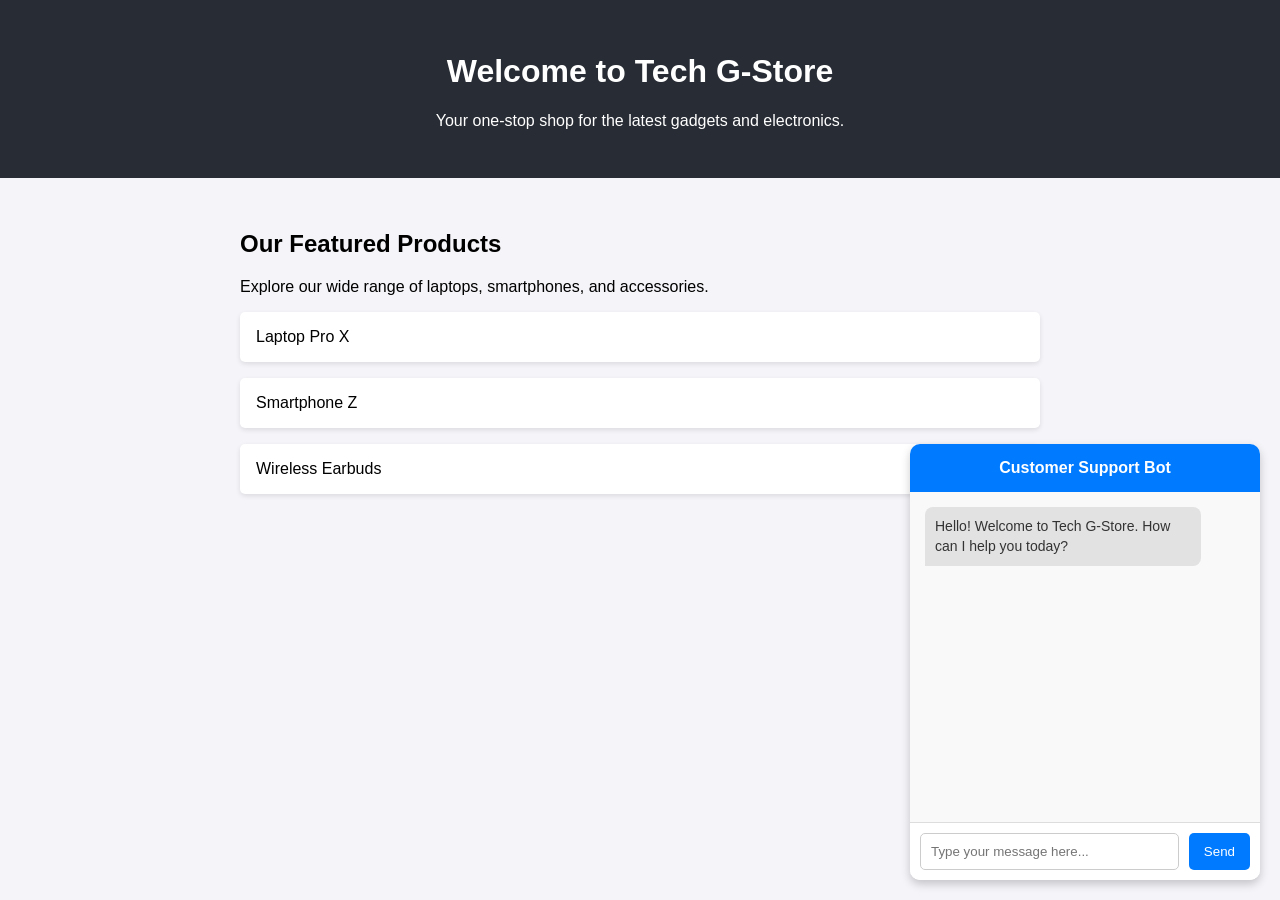
<file: shubham/ASSIGNMENT4/index.html>
<!DOCTYPE html>
<html lang="en">
<head>
    <meta charset="UTF-8">
    <meta name="viewport" content="width=device-width, initial-scale=1.0">
    <title>Tech Gadgets Store</title>
    <link rel="stylesheet" href="style.css">
</head>
<body>
    <header>
        <h1>Welcome to Tech G-Store</h1>
        <p>Your one-stop shop for the latest gadgets and electronics.</p>
    </header>
    
    <main>
        <section class="products">
            <h2>Our Featured Products</h2>
            <p>Explore our wide range of laptops, smartphones, and accessories.</p>
            <!-- Sample content -->
            <div class="product-card">Laptop Pro X</div>
            <div class="product-card">Smartphone Z</div>
            <div class="product-card">Wireless Earbuds</div>
        </section>
    </main>

    <!-- Chatbot Widget -->
    <div id="chatbot-container">
        <div id="chat-header">
            <span>Customer Support Bot</span>
        </div>
        <div id="chat-window">
            <div class="message bot-message">Hello! Welcome to Tech G-Store. How can I help you today?</div>
        </div>
        <div id="chat-input-area">
            <input type="text" id="user-input" placeholder="Type your message here..." />
            <button id="send-btn">Send</button>
        </div>
    </div>

    <script src="chatbot.js"></script>
</body>
</html>
</file>
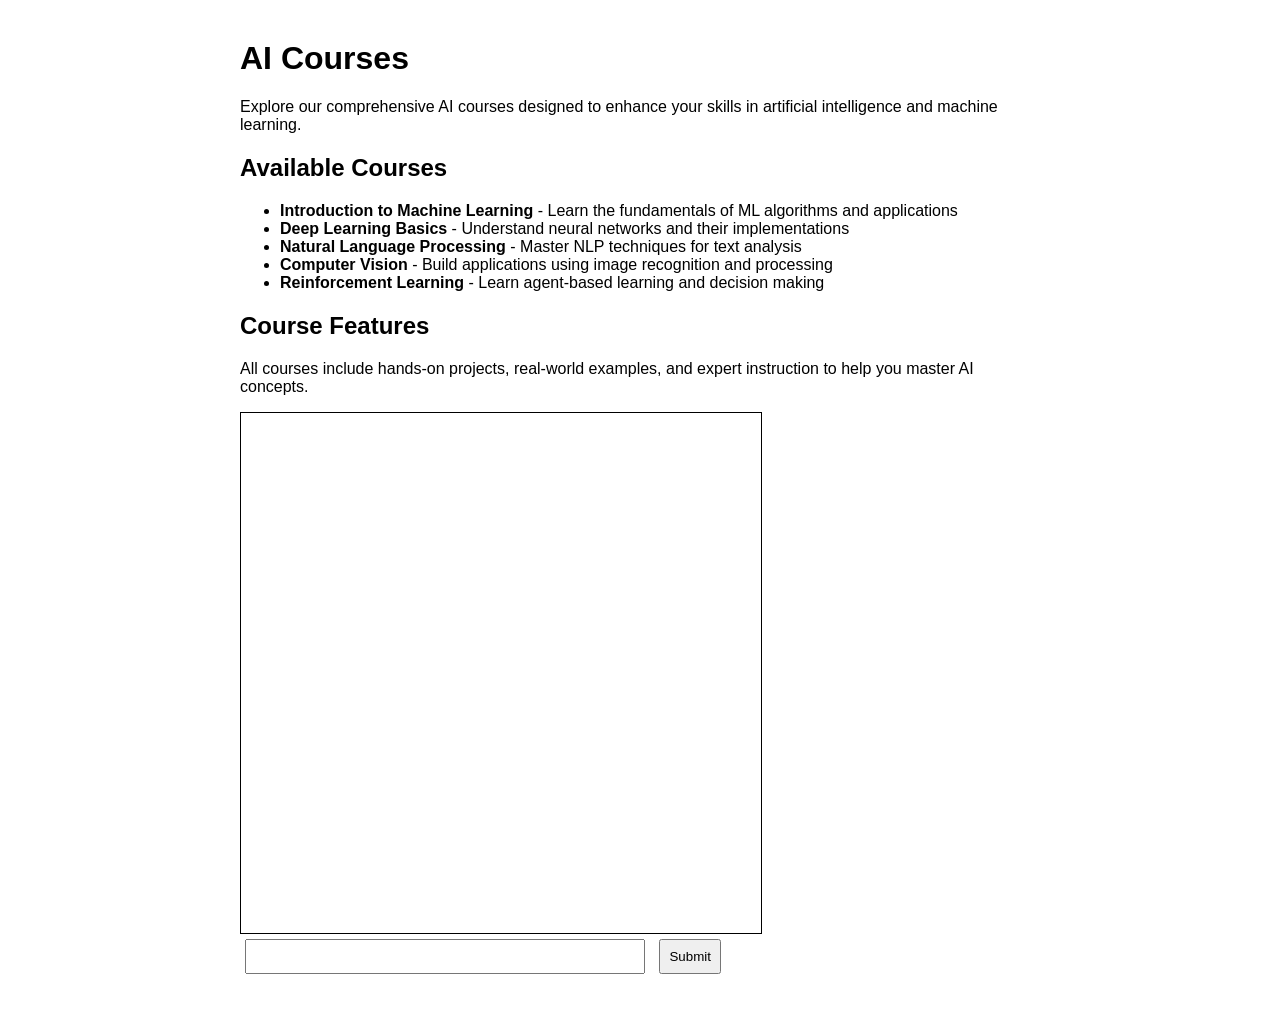
<file: prajwal/ai/assign5.html>
<html>
    <head>
        <title>AI Courses</title>
        <style>
            body { max-width: 800px; margin: 20px auto; padding: 20px; font-family: Arial; }
            input { padding: 8px; margin: 5px; }
            #chatbox { border: 1px solid black; padding: 10px; }
        </style>
        <script>
            const botdata = {
                "hello" : "Hello, Welcome to AI course academy!",
                "courses": "We have a variety of courses including Machine Learning, Deep Learning, NLP, Computer Vision, and Reinforcement Learning.",
                "features": "All courses include hands-on projects, real-world examples, and expert instruction to help you master AI concepts.",
                "machine learning": "Our Machine Learning course covers supervised and unsupervised learning, regression, classification, and clustering algorithms.",
                "deep learning": "Our Deep Learning course focuses on neural networks, convolutional networks, recurrent networks, and their applications.",
                "nlp": "Our NLP course covers text preprocessing, sentiment analysis, named entity recognition, and machine translation.",
                "computer vision": "Our Computer Vision course teaches image processing, object detection, and image classification techniques.",
                "reinforcement learning": "Our Reinforcement Learning course explores agent-based learning, Markov decision processes, and policy gradient methods.",
                "default": "Sorry, I didn't understand that. Please ask about our courses or features."
            }

            document.addEventListener("DOMContentLoaded", () => {
                const submitButton = document.getElementById("submit");
                const opdiv = document.getElementById("chatbox");
                submitButton.addEventListener('click',() => {
                    const userInput = document.getElementById("question").value.trim();
                    if(!userInput) return;
                    const newmsg = document.createElement('p')
                    newmsg.className = `user-msg`;
                    newmsg.innerHTML = userInput;
                    opdiv.appendChild(newmsg);
                    let ans = botdata[userInput] || botdata["default"];
                    const ansmsg = document.createElement('p');
                    ansmsg.className = 'bot-msg';
                    ansmsg.innerHTML = ans;
                    opdiv.appendChild(ansmsg);
                    document.getElementById("question").value = ""
                })
            })
        </script>

    </head>
    <body style="align-items: center;">
        <h1>AI Courses</h1>
        <p>Explore our comprehensive AI courses designed to enhance your skills in artificial intelligence and machine learning.</p>
        
        <h2>Available Courses</h2>
        <ul>
            <li><strong>Introduction to Machine Learning</strong> - Learn the fundamentals of ML algorithms and applications</li>
            <li><strong>Deep Learning Basics</strong> - Understand neural networks and their implementations</li>
            <li><strong>Natural Language Processing</strong> - Master NLP techniques for text analysis</li>
            <li><strong>Computer Vision</strong> - Build applications using image recognition and processing</li>
            <li><strong>Reinforcement Learning</strong> - Learn agent-based learning and decision making</li>
        </ul>
        
        <h2>Course Features</h2>
        <p>All courses include hands-on projects, real-world examples, and expert instruction to help you master AI concepts.</p>
        <div>
            <div id="chatbox" style="width: 500px; height: 500px; border: 1px solid black;">
                
            </div>
            <input type="text" id="question" style="width: 400px;"/>
            <input type="submit" id="submit" />
            </div>
    </body>
</html>
</file>
<file: shubham/ASSIGNMENT4/style.css>
/* General Website Styling */
body {
    font-family: Arial, sans-serif;
    margin: 0;
    padding: 0;
    background-color: #f4f4f9;
}

header {
    background-color: #282c34;
    color: white;
    text-align: center;
    padding: 2rem;
}

main {
    padding: 2rem;
    max-width: 800px;
    margin: 0 auto;
}

.product-card {
    background: white;
    padding: 1rem;
    margin: 1rem 0;
    border-radius: 5px;
    box-shadow: 0 2px 5px rgba(0,0,0,0.1);
}

/* Chatbot Widget Styling */
#chatbot-container {
    position: fixed;
    bottom: 20px;
    right: 20px;
    width: 350px;
    background: white;
    border-radius: 10px;
    box-shadow: 0 4px 10px rgba(0,0,0,0.2);
    display: flex;
    flex-direction: column;
    overflow: hidden;
}

#chat-header {
    background-color: #007bff;
    color: white;
    padding: 15px;
    font-weight: bold;
    text-align: center;
}

#chat-window {
    height: 300px;
    overflow-y: auto;
    padding: 15px;
    display: flex;
    flex-direction: column;
    gap: 10px;
    background-color: #f9f9f9;
}

.message {
    max-width: 80%;
    padding: 10px;
    border-radius: 8px;
    font-size: 14px;
    line-height: 1.4;
}

.user-message {
    background-color: #007bff;
    color: white;
    align-self: flex-end;
    border-bottom-right-radius: 0;
}

.bot-message {
    background-color: #e2e2e2;
    color: #333;
    align-self: flex-start;
    border-bottom-left-radius: 0;
}

#chat-input-area {
    display: flex;
    padding: 10px;
    border-top: 1px solid #ddd;
    background: white;
}

#user-input {
    flex: 1;
    padding: 10px;
    border: 1px solid #ccc;
    border-radius: 5px;
    outline: none;
}

#send-btn {
    padding: 10px 15px;
    margin-left: 10px;
    background-color: #007bff;
    color: white;
    border: none;
    border-radius: 5px;
    cursor: pointer;
}

#send-btn:hover {
    background-color: #0056b3;
}
</file>
